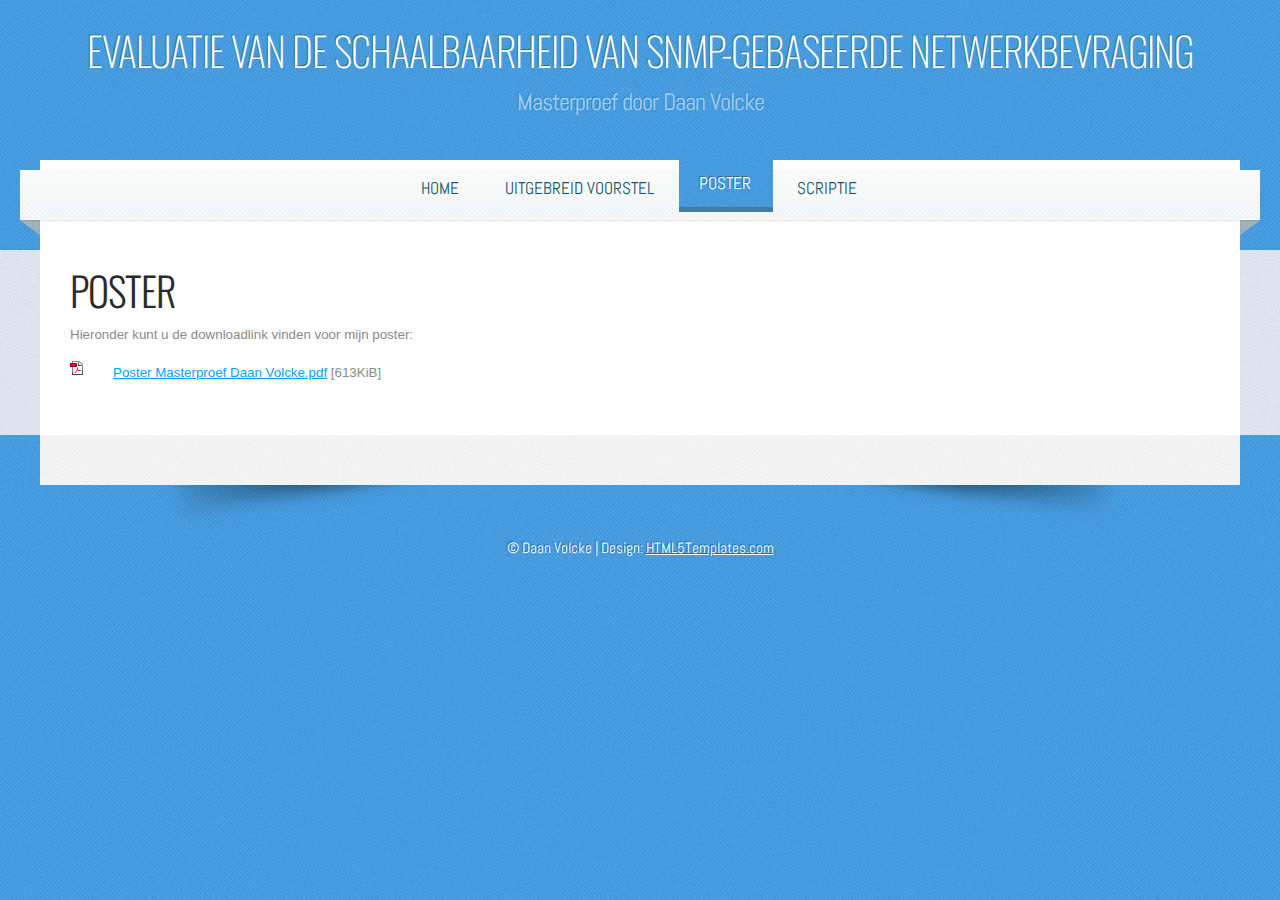
<file: poster.html>
<!DOCTYPE HTML>
<html>
<head>
<title>Poster - Evaluatie van de schaalbaarheid van SNMP-gebaseerde netwerkbevraging</title>
<meta http-equiv="content-type" content="text/html; charset=utf-8" />
<meta name="description" content="" />
<meta name="keywords" content="" />
<noscript>
<link rel="stylesheet" href="css/5grid/core.css" />
<link rel="stylesheet" href="css/5grid/core-desktop.css" />
<link rel="stylesheet" href="css/5grid/core-1200px.css" />
<link rel="stylesheet" href="css/5grid/core-noscript.css" />
<link rel="stylesheet" href="css/style.css" />
<link rel="stylesheet" href="css/style-desktop.css" />
</noscript>
<script src="css/5grid/jquery.js"></script>
<script src="css/5grid/init.js?use=mobile,desktop,1000px&amp;mobileUI=1&amp;mobileUI.theme=none"></script>
<!--[if IE 9]><link rel="stylesheet" href="css/style-ie9.css" /><![endif]-->
</head><body>
<div id="header-wrapper">
	<header id="header">
		<div class="5grid-layout">
			<div class="row">
				<div class="12u" id="logo"> <!-- Logo -->
					<h1><a href="#" class="mobileUI-site-name">Evaluatie van de schaalbaarheid van SNMP-gebaseerde netwerkbevraging</a></h1>
					<p>Masterproef door Daan Volcke</p>
				</div>
			</div>
		</div>
		<div id="menu-wrapper">
			<div class="5grid-layout">
				<div class="row">
					<div class="12u" id="menu">
						<nav class="mobileUI-site-nav">
							<ul>
								<li><a href="index.html">Home</a></li>
								<li><a href="uitgebreid-voorstel.html">Uitgebreid voorstel</a></li>
								<li class="current_page_item"><a href="poster.html">Poster</a></li>
								<li><a href="scriptie.html">Scriptie</a></li>
							</ul>
						</nav>
					</div>
				</div>
			</div>
		</div>
	</header>
</div>
<div id="page-wrapper">
	<div id="page-bgtop">
		<div id="page-bgbtm">
			<div id="page" class="5grid-layout">
				<div id="page-content-wrapper">
					<div class="row" id="onecolumn">
						<div class="12u">
							<section>
								<div>
									<h2>Poster</h2>
									<br />
									<p>Hieronder kunt u de downloadlink vinden voor mijn poster:</p>
									<br />
									<p>
										<img src="images/pdf_icon.gif" />
										<a href="files/Poster Masterproef Daan Volcke.pdf">Poster Masterproef Daan Volcke.pdf</a>
										[613KiB]
									</p>
								</div>
							</section>
						</div>
					</div>
				</div>
			</div>
		</div>
	</div>
</div>
<div id="copyright" class="5grid-layout">
	<section>
		<p>&copy; Daan Volcke | Design: <a href="http://html5templates.com/">HTML5Templates.com</a></p>
	</section>
</div>
</body>
</html>
</file>
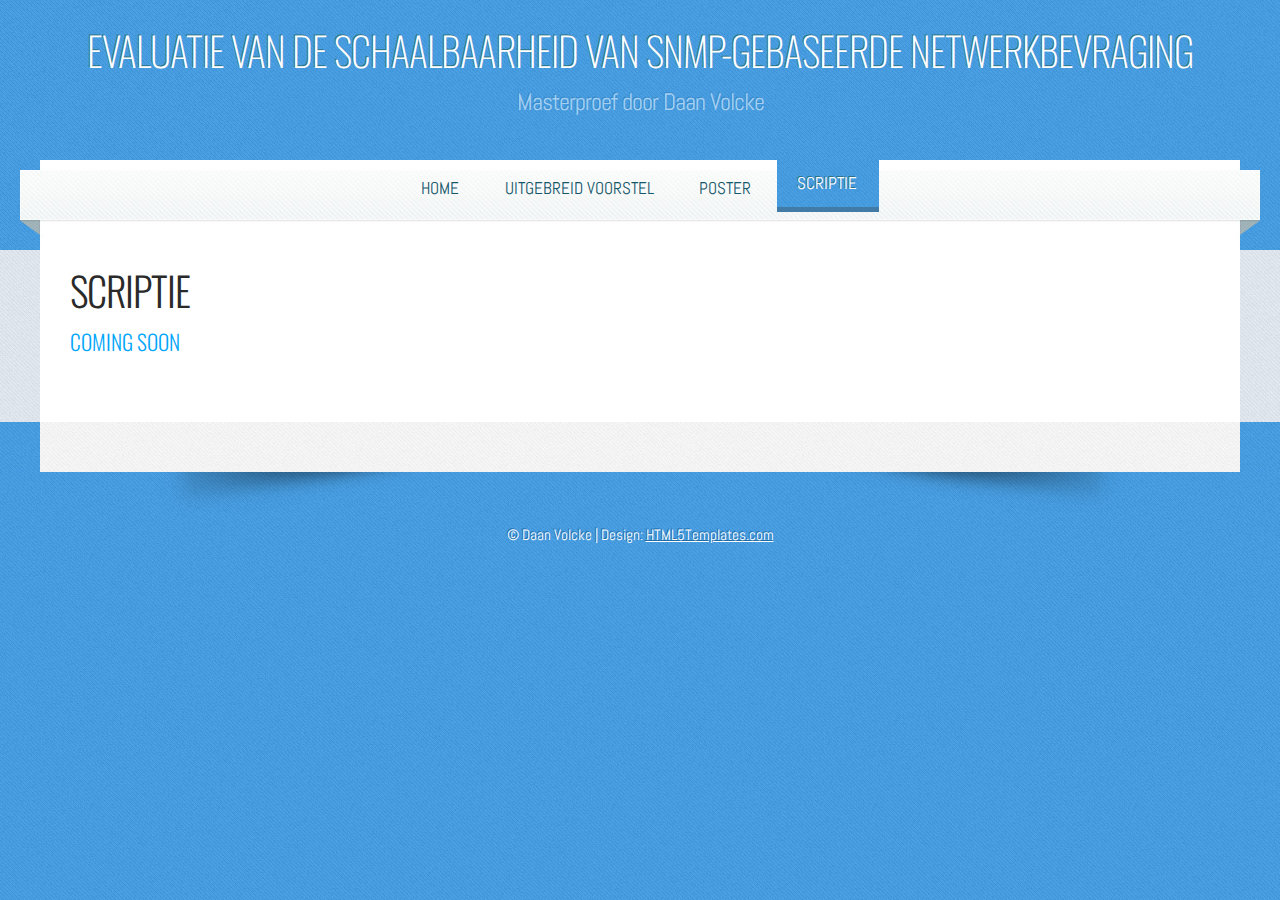
<file: scriptie-coming-soon.html>
<!DOCTYPE HTML>
<html>
<head>
<title>Scriptie - Evaluatie van de schaalbaarheid van SNMP-gebaseerde netwerkbevraging</title>
<meta http-equiv="content-type" content="text/html; charset=utf-8" />
<meta name="description" content="" />
<meta name="keywords" content="" />
<noscript>
<link rel="stylesheet" href="css/5grid/core.css" />
<link rel="stylesheet" href="css/5grid/core-desktop.css" />
<link rel="stylesheet" href="css/5grid/core-1200px.css" />
<link rel="stylesheet" href="css/5grid/core-noscript.css" />
<link rel="stylesheet" href="css/style.css" />
<link rel="stylesheet" href="css/style-desktop.css" />
</noscript>
<script src="css/5grid/jquery.js"></script>
<script src="css/5grid/init.js?use=mobile,desktop,1000px&amp;mobileUI=1&amp;mobileUI.theme=none"></script>
<!--[if IE 9]><link rel="stylesheet" href="css/style-ie9.css" /><![endif]-->
</head><body>
<div id="header-wrapper">
	<header id="header">
		<div class="5grid-layout">
			<div class="row">
				<div class="12u" id="logo"> <!-- Logo -->
					<h1><a href="#" class="mobileUI-site-name">Evaluatie van de schaalbaarheid van SNMP-gebaseerde netwerkbevraging</a></h1>
					<p>Masterproef door Daan Volcke</p>
				</div>
			</div>
		</div>
		<div id="menu-wrapper">
			<div class="5grid-layout">
				<div class="row">
					<div class="12u" id="menu">
						<nav class="mobileUI-site-nav">
							<ul>
								<li><a href="index.html">Home</a></li>
								<li><a href="uitgebreid-voorstel.html">Uitgebreid voorstel</a></li>
								<li><a href="poster.html">Poster</a></li>
								<li class="current_page_item"><a href="scriptie.html">Scriptie</a></li>
							</ul>
						</nav>
					</div>
				</div>
			</div>
		</div>
	</header>
</div>
<div id="page-wrapper">
	<div id="page-bgtop">
		<div id="page-bgbtm">
			<div id="page" class="5grid-layout">
				<div id="page-content-wrapper">
					<div class="row" id="onecolumn">
						<div class="12u">
							<section>
								<div>
									<h2>Scriptie</h2>
									<br />
									<p class="subtitle">Coming Soon</p>
								</div>
							</section>
						</div>
					</div>
				</div>
			</div>
		</div>
	</div>
</div>
<div id="copyright" class="5grid-layout">
	<section>
		<p>&copy; Daan Volcke | Design: <a href="http://html5templates.com/">HTML5Templates.com</a></p>
	</section>
</div>
</body>
</html>
</file>
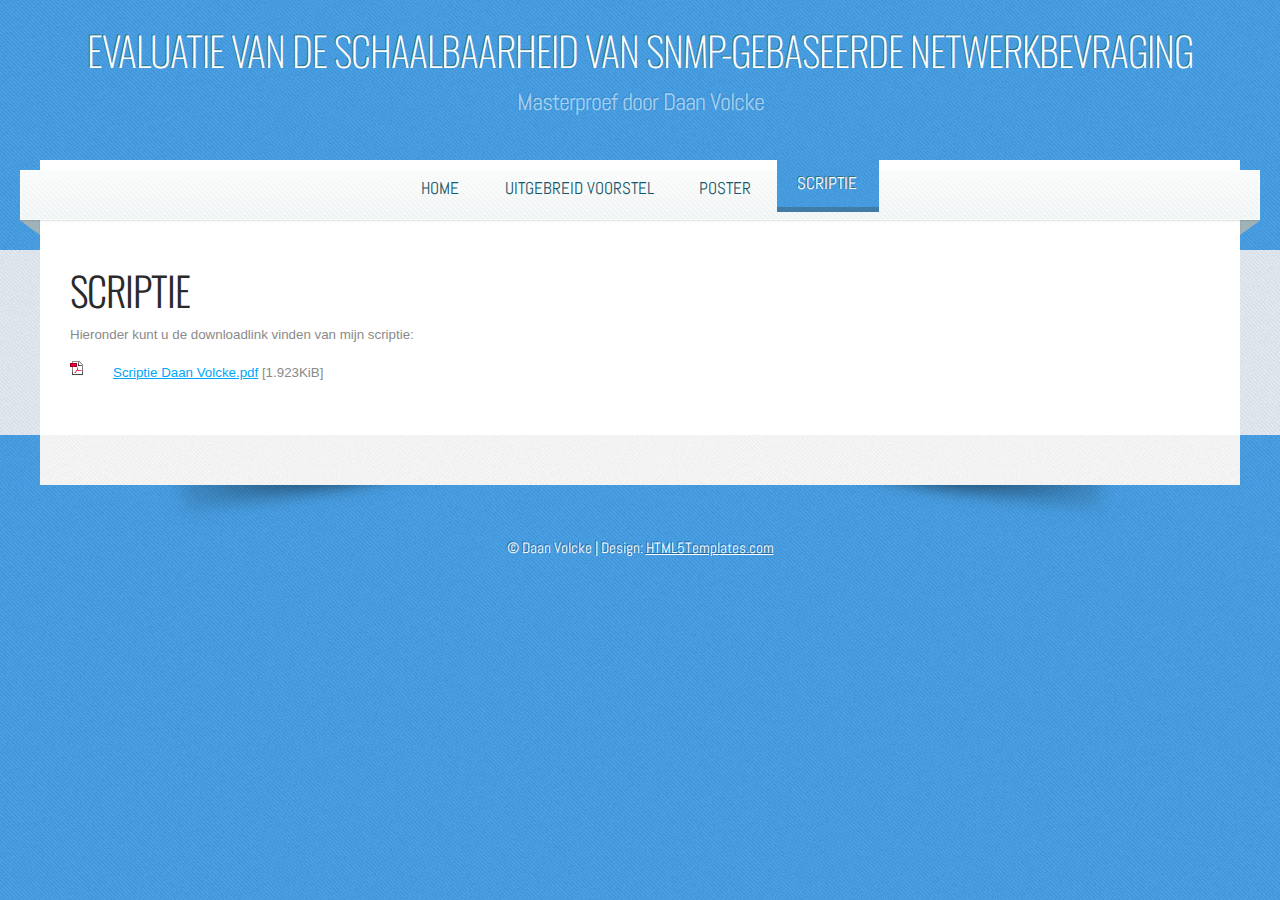
<file: scriptie.html>
<!DOCTYPE HTML>
<html>
<head>
<title>Scriptie - Evaluatie van de schaalbaarheid van SNMP-gebaseerde netwerkbevraging</title>
<meta http-equiv="content-type" content="text/html; charset=utf-8" />
<meta name="description" content="" />
<meta name="keywords" content="" />
<noscript>
<link rel="stylesheet" href="css/5grid/core.css" />
<link rel="stylesheet" href="css/5grid/core-desktop.css" />
<link rel="stylesheet" href="css/5grid/core-1200px.css" />
<link rel="stylesheet" href="css/5grid/core-noscript.css" />
<link rel="stylesheet" href="css/style.css" />
<link rel="stylesheet" href="css/style-desktop.css" />
</noscript>
<script src="css/5grid/jquery.js"></script>
<script src="css/5grid/init.js?use=mobile,desktop,1000px&amp;mobileUI=1&amp;mobileUI.theme=none"></script>
<!--[if IE 9]><link rel="stylesheet" href="css/style-ie9.css" /><![endif]-->
</head><body>
<div id="header-wrapper">
	<header id="header">
		<div class="5grid-layout">
			<div class="row">
				<div class="12u" id="logo"> <!-- Logo -->
					<h1><a href="#" class="mobileUI-site-name">Evaluatie van de schaalbaarheid van SNMP-gebaseerde netwerkbevraging</a></h1>
					<p>Masterproef door Daan Volcke</p>
				</div>
			</div>
		</div>
		<div id="menu-wrapper">
			<div class="5grid-layout">
				<div class="row">
					<div class="12u" id="menu">
						<nav class="mobileUI-site-nav">
							<ul>
								<li><a href="index.html">Home</a></li>
								<li><a href="uitgebreid-voorstel.html">Uitgebreid voorstel</a></li>
								<li><a href="poster.html">Poster</a></li>
								<li class="current_page_item"><a href="scriptie.html">Scriptie</a></li>
							</ul>
						</nav>
					</div>
				</div>
			</div>
		</div>
	</header>
</div>
<div id="page-wrapper">
	<div id="page-bgtop">
		<div id="page-bgbtm">
			<div id="page" class="5grid-layout">
				<div id="page-content-wrapper">
					<div class="row" id="onecolumn">
						<div class="12u">
							<section>
								<div>
									<h2>Scriptie</h2>
									<br />
									<p>Hieronder kunt u de downloadlink vinden van mijn scriptie:</p>
									<br />
									<p>
										<img src="images/pdf_icon.gif" />
										<a href="files/Scriptie Daan Volcke.pdf">Scriptie Daan Volcke.pdf</a>
										[1.923KiB]
									</p>
								</div>
							</section>
						</div>
					</div>
				</div>
			</div>
		</div>
	</div>
</div>
<div id="copyright" class="5grid-layout">
	<section>
		<p>&copy; Daan Volcke | Design: <a href="http://html5templates.com/">HTML5Templates.com</a></p>
	</section>
</div>
</body>
</html>
</file>
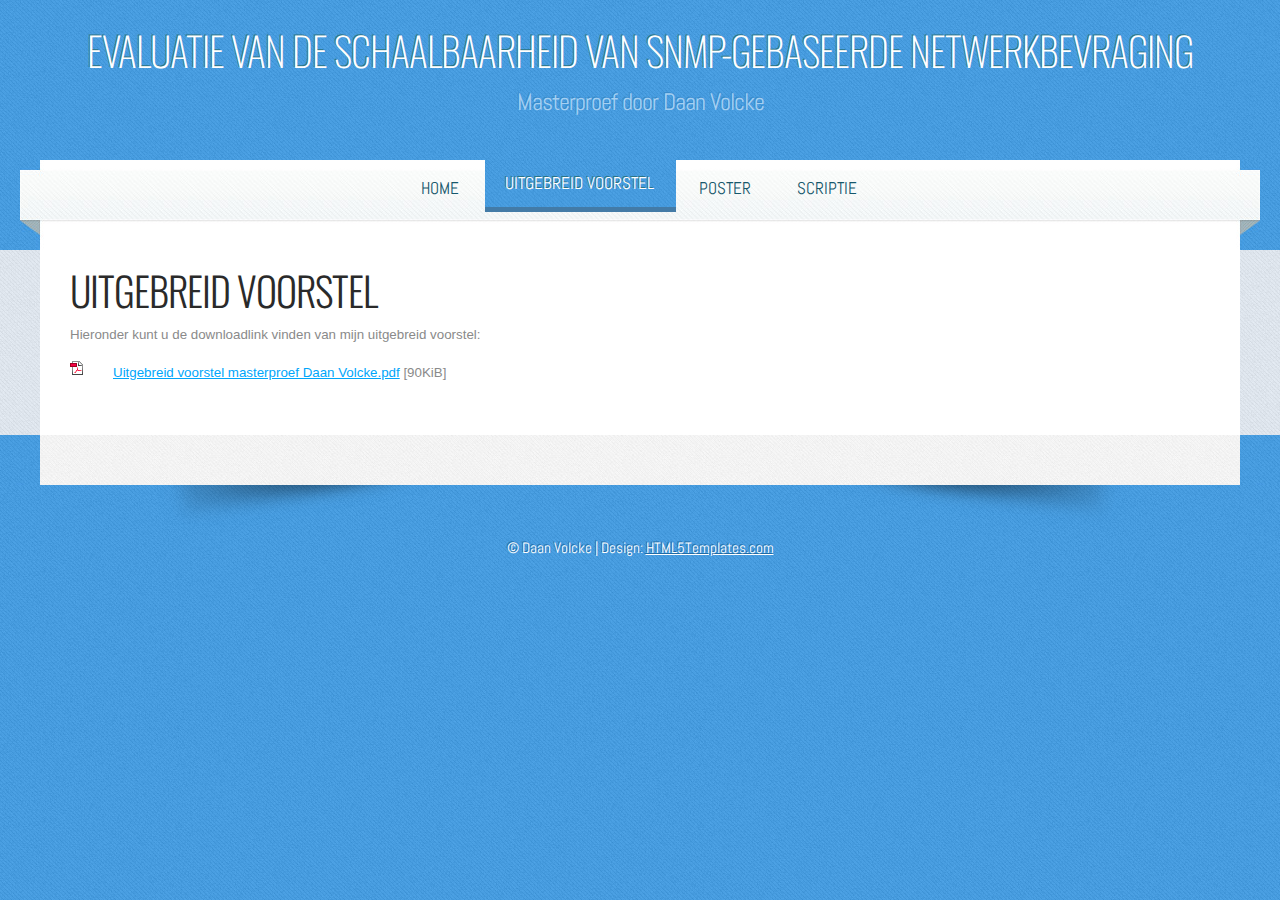
<file: uitgebreid-voorstel.html>
<!DOCTYPE HTML>
<html>
<head>
<title>Uitgebreid voorstel - Evaluatie van de schaalbaarheid van SNMP-gebaseerde netwerkbevraging</title>
<meta http-equiv="content-type" content="text/html; charset=utf-8" />
<meta name="description" content="" />
<meta name="keywords" content="" />
<noscript>
<link rel="stylesheet" href="css/5grid/core.css" />
<link rel="stylesheet" href="css/5grid/core-desktop.css" />
<link rel="stylesheet" href="css/5grid/core-1200px.css" />
<link rel="stylesheet" href="css/5grid/core-noscript.css" />
<link rel="stylesheet" href="css/style.css" />
<link rel="stylesheet" href="css/style-desktop.css" />
</noscript>
<script src="css/5grid/jquery.js"></script>
<script src="css/5grid/init.js?use=mobile,desktop,1000px&amp;mobileUI=1&amp;mobileUI.theme=none"></script>
<!--[if IE 9]><link rel="stylesheet" href="css/style-ie9.css" /><![endif]-->
</head><body>
<div id="header-wrapper">
	<header id="header">
		<div class="5grid-layout">
			<div class="row">
				<div class="12u" id="logo"> <!-- Logo -->
					<h1><a href="#" class="mobileUI-site-name">Evaluatie van de schaalbaarheid van SNMP-gebaseerde netwerkbevraging</a></h1>
					<p>Masterproef door Daan Volcke</p>
				</div>
			</div>
		</div>
		<div id="menu-wrapper">
			<div class="5grid-layout">
				<div class="row">
					<div class="12u" id="menu">
						<nav class="mobileUI-site-nav">
							<ul>
								<li><a href="index.html">Home</a></li>
								<li class="current_page_item"><a href="uitgebreid-voorstel.html">Uitgebreid voorstel</a></li>
								<li><a href="poster.html">Poster</a></li>
								<li><a href="scriptie.html">Scriptie</a></li>
							</ul>
						</nav>
					</div>
				</div>
			</div>
		</div>
	</header>
</div>
<div id="page-wrapper">
	<div id="page-bgtop">
		<div id="page-bgbtm">
			<div id="page" class="5grid-layout">
				<div id="page-content-wrapper">
					<div class="row" id="onecolumn">
						<div class="12u">
							<section>
								<div>
									<h2>Uitgebreid voorstel</h2>
									<br />
									<p>Hieronder kunt u de downloadlink vinden van mijn uitgebreid voorstel:</p>
									<br />
									<p>
										<img src="images/pdf_icon.gif" />
										<a href="files/Uitgebreid voorstel masterproef Daan Volcke.pdf">Uitgebreid voorstel masterproef Daan Volcke.pdf</a>
										[90KiB]
									</p>
								</div>
							</section>
						</div>
					</div>
				</div>
			</div>
		</div>
	</div>
</div>
<div id="copyright" class="5grid-layout">
	<section>
		<p>&copy; Daan Volcke | Design: <a href="http://html5templates.com/">HTML5Templates.com</a></p>
	</section>
</div>
</body>
</html>
</file>
<file: css/5grid/core.css>
/*****************************************************************/
/* 5grid 0.3.2 by n33.co | MIT+GPLv2 license licensed            */
/* core.css: Core stylesheet                                     */
/*****************************************************************/

/**************************************************/
/* Resets (by meyerweb.com/eric/tools/css/reset/) */
/**************************************************/

	html, body, div, span, applet, object, iframe, h1, h2, h3, h4, h5, h6, p, blockquote, pre, a, abbr, acronym, address, big, cite, code, del, dfn, em, img, ins, kbd, q, s, samp, small, strike, strong, sub, sup, tt, var, b, u, i, center, dl, dt, dd, ol, ul, li, fieldset, form, label, legend, table, caption, tbody, tfoot, thead, tr, th, td, article, aside, canvas, details, embed, figure, figcaption, footer, header, hgroup, menu, nav, output, ruby, section, summary, time, mark, audio, video {
		margin: 0;
		padding: 0;
		border: 0;
		font-size: 100%;
		font: inherit;
		vertical-align: baseline;
	}

	article, aside, details, figcaption, figure, footer, header, hgroup, menu, nav, section {
		display: block;
	}

	body {
		line-height: 1;
	}

	ol, ul {
		list-style: none;
	}

	blockquote, q {
		quotes: none;
	}

	blockquote:before, blockquote:after, q:before, q:after {
		content: '';
		content: none;
	}

	table {
		border-collapse: collapse;
		border-spacing: 0;
	}

/*********************/
/* Grid              */
/*********************/

	.\35 grid .\31 2u { width: 100%; } .\35 grid .\31 1u { width: 91.5%; } .\35 grid .\31 0u { width: 83%; } .\35 grid .\39 u { width: 74.5%; } .\35 grid .\38 u { width: 66%; } .\35 grid .\37 u { width: 57.5%; } .\35 grid .\36 u { width: 49%; } .\35 grid .\35 u { width: 40.5%; } .\35 grid .\34 u { width: 32%; } .\35 grid .\33 u { width: 23.5%; } .\35 grid .\32 u { width: 15%; } .\35 grid .\31 u { width: 6.5%; }
	
	.\35 grid .\31 u, .\35 grid .\32 u, .\35 grid .\33 u, .\35 grid .\34 u, .\35 grid .\35 u, .\35 grid .\36 u, .\35 grid .\37 u, .\35 grid .\38 u, .\35 grid .\39 u, .\35 grid .\31 0u, .\35 grid .\31 1u, .\35 grid .\31 2u {
		margin: 1% 0 1% 2%;
		float: left;
	}

	.\35 grid:after {
		content: '';
		display: block;
		clear: both;
		height: 0;
	}

	.\35 grid-flush .\31 2u { width: 100% !important; } .\35 grid-flush .\31 1u { width: 91.6666666667% !important; } .\35 grid-flush .\31 0u { width: 83.3333333333% !important; } .\35 grid-flush .\39 u { width: 75% !important; } .\35 grid-flush .\38 u { width: 66.6666666667% !important; } .\35 grid-flush .\37 u { width: 58.3333333333% !important; } .\35 grid-flush .\36 u { width: 50% !important; } .\35 grid-flush .\35 u { width: 41.6666666667% !important; } .\35 grid-flush .\34 u { width: 33.3333333333% !important; } .\35 grid-flush .\33 u { width: 25% !important; } .\35 grid-flush .\32 u { width: 16.6666666667% !important; } .\35 grid-flush .\31 u { width: 8.3333333333% !important; }

	.\35 grid-flush .\31 u, .\35 grid-flush .\32 u, .\35 grid-flush .\33 u, .\35 grid-flush .\34 u, .\35 grid-flush .\35 u, .\35 grid-flush .\36 u, .\35 grid-flush .\37 u, .\35 grid-flush .\38 u, .\35 grid-flush .\39 u, .\35 grid-flush .\31 0u, .\35 grid-flush .\31 1u, .\35 grid-flush .\31 2u {
		margin: 0 !important;
	}

	.do-5grid .do-12u { width: 100%; } .do-5grid .do-11u { width: 91.5%; } .do-5grid .do-10u { width: 83%; } .do-5grid .do-9u { width: 74.5%; } .do-5grid .do-8u { width: 66%; } .do-5grid .do-7u { width: 57.5%; } .do-5grid .do-6u { width: 49%; } .do-5grid .do-5u { width: 40.5%; } .do-5grid .do-4u { width: 32%; } .do-5grid .do-3u { width: 23.5%; } .do-5grid .do-2u { width: 15%; } .do-5grid .do-1u { width: 6.5%; }
	
	.do-5grid .do-1u, .do-5grid .do-2u, .do-5grid .do-3u, .do-5grid .do-4u, .do-5grid .do-5u, .do-5grid .do-6u, .do-5grid .do-7u, .do-5grid .do-8u, .do-5grid .do-9u, .do-5grid .do-10u, .do-5grid .do-11u, .do-5grid .do-12u {
		margin: 1% 0 1% 2%;
		float: left;
	}

	.do-5grid:after {
		content: '';
		display: block;
		clear: both;
		height: 0;
	}

	.do-5grid-flush .do-12u { width: 100%; } .do-5grid-flush .do-11u { width: 91.6666666667%; } .do-5grid-flush .do-10u { width: 83.3333333333%; } .do-5grid-flush .do-9u { width: 75%; } .do-5grid-flush .do-8u { width: 66.6666666667%; } .do-5grid-flush .do-7u { width: 58.3333333333%; } .do-5grid-flush .do-6u { width: 50%; } .do-5grid-flush .do-5u { width: 41.6666666667%; } .do-5grid-flush .do-4u { width: 33.3333333333%; } .do-5grid-flush .do-3u { width: 25%; } .do-5grid-flush .do-2u { width: 16.6666666667%; } .do-5grid-flush .do-1u { width: 8.3333333333%; }

	.do-5grid-flush .do-1u, .do-5grid-flush .do-2u, .do-5grid-flush .do-3u, .do-5grid-flush .do-4u, .do-5grid-flush .do-5u, .do-5grid-flush .do-6u, .do-5grid-flush .do-7u, .do-5grid-flush .do-8u, .do-5grid-flush .do-9u, .do-5grid-flush .do-10u, .do-5grid-flush .do-11u, .do-5grid-flush .do-12u {
		margin: 0 !important;
	}

/*********************/
/* Mobile            */
/*********************/

	#mobileUI-site-titlebar {
		text-align: center;
	}
	
	#mobileUI-site-nav-opener {
		top: 0;
		left: 0;
	}
	
	#mobileUI-site-nav {
	}

		#mobileUI-site-nav nav {
		}
	
		#mobileUI-site-nav a {
			display: block;
		}
	
		#mobileUI-site-nav a .indent-1 { display: inline-block; width: 1em; }
		#mobileUI-site-nav a .indent-2 { display: inline-block; width: 2em; }
		#mobileUI-site-nav a .indent-3 { display: inline-block; width: 3em; }
		#mobileUI-site-nav a .indent-4 { display: inline-block; width: 4em; }
		#mobileUI-site-nav a .indent-5 { display: inline-block; width: 5em; }
		#mobileUI-site-nav a .indent-6 { display: inline-block; width: 6em; }
		#mobileUI-site-nav a .indent-7 { display: inline-block; width: 7em; }
		#mobileUI-site-nav a .indent-8 { display: inline-block; width: 8em; }
		#mobileUI-site-nav a .indent-9 { display: inline-block; width: 9em; }
		#mobileUI-site-nav a .indent-10 { display: inline-block; width: 10em; }
</file>
<file: css/5grid/core-desktop.css>
/*****************************************************************/
/* 5grid 0.3.2 by n33.co | MIT+GPLv2 license licensed            */
/* core-desktop.css: Core (desktop) stylesheet                   */
/*****************************************************************/

.\35 grid .row:after { content: ''; display: block; clear: both; height: 0; } 
.\35 grid .row > :first-child { margin-left: 0; } 
.\35 grid .row:first-child > * { margin-top: 0; } 
.\35 grid .row:last-child > * { margin-bottom: 0; }
.\35 grid .offset-1u:first-child { margin-left: 8.5% !important; } 
.\35 grid .offset-2u:first-child { margin-left: 17% !important; } 
.\35 grid .offset-3u:first-child { margin-left: 25.5% !important; } 
.\35 grid .offset-4u:first-child { margin-left: 34% !important; } 
.\35 grid .offset-5u:first-child { margin-left: 42.5% !important; } 
.\35 grid .offset-6u:first-child { margin-left: 51% !important; } 
.\35 grid .offset-7u:first-child { margin-left: 59.5% !important; } 
.\35 grid .offset-8u:first-child { margin-left: 68% !important; } 
.\35 grid .offset-9u:first-child { margin-left: 76.5% !important; } 
.\35 grid .offset-10u:first-child { margin-left: 85% !important; } 
.\35 grid .offset-11u:first-child { margin-left: 93.5% !important; } 
.\35 grid .offset-1u { margin-left: 10.5% !important; } 
.\35 grid .offset-2u { margin-left: 19% !important; } 
.\35 grid .offset-3u { margin-left: 27.5% !important; } 
.\35 grid .offset-4u { margin-left: 36% !important; } 
.\35 grid .offset-5u { margin-left: 44.5% !important; } 
.\35 grid .offset-6u { margin-left: 53% !important; } 
.\35 grid .offset-7u { margin-left: 61.5% !important; } 
.\35 grid .offset-8u { margin-left: 70% !important; } 
.\35 grid .offset-9u { margin-left: 78.5% !important; } 
.\35 grid .offset-10u { margin-left: 87% !important; } 
.\35 grid .offset-11u { margin-left: 95.5% !important; }
</file>
<file: css/5grid/core-1200px.css>
/*****************************************************************/
/* 5grid 0.3.2 by n33.co | MIT+GPLv2 license licensed            */
/* core-1200px.css: 1200px                                       */
/*****************************************************************/

/*********************/
/* 1200px            */
/*********************/

	.\35 grid-layout {
		width: 1200px;
		margin: 0 auto;
	}
</file>
<file: css/5grid/core-noscript.css>
/*****************************************************************/
/* 5grid 0.3.2 by n33.co | MIT+GPLv2 license licensed            */
/* noscript-1000px.css: Kludgey noscript stylesheet              */
/*****************************************************************/

/*********************/
/* Base Grid         */
/*********************/

	.\35 grid-layout .\31 2u { width: 100%; } 
	.\35 grid-layout .\31 1u { width: 91.5%; } 
	.\35 grid-layout .\31 0u { width: 83%; } 
	.\35 grid-layout .\39 u { width: 74.5%; } 
	.\35 grid-layout .\38 u { width: 66%; }
	.\35 grid-layout .\37 u { width: 57.5%; } 
	.\35 grid-layout .\36 u { width: 49%; } 
	.\35 grid-layout .\35 u { width: 40.5%; } 
	.\35 grid-layout .\34 u { width: 32%; } 
	.\35 grid-layout .\33 u { width: 23.5%; } 
	.\35 grid-layout .\32 u { width: 15%; } 
	.\35 grid-layout .\31 u { width: 6.5%; }

	.\35 grid-layout .\31 u, .\35 grid-layout .\32 u, .\35 grid-layout .\33 u, .\35 grid-layout .\34 u, .\35 grid-layout .\35 u, .\35 grid-layout .\36 u, .\35 grid-layout .\37 u, .\35 grid-layout .\38 u, .\35 grid-layout .\39 u, .\35 grid-layout .\31 0u, .\35 grid-layout .\31 1u, .\35 grid-layout .\31 2u {
		margin: 1% 0 1% 2%;
		float: left;
	}

	.\35 grid-layout:after {
		content: '';
		display: block;
		clear: both;
		height: 0;
	}

/*********************/
/* Desktop           */
/*********************/

	.\35 grid-layout .row:after { content: ''; display: block; clear: both; height: 0; } 
	.\35 grid-layout .row > :first-child { margin-left: 0; } 
	.\35 grid-layout .row:first-child > * { margin-top: 0; } 
	.\35 grid-layout .row:last-child > * { margin-bottom: 0; }
	.\35 grid-layout .offset-1u:first-child { margin-left: 8.5% !important; } 
	.\35 grid-layout .offset-2u:first-child { margin-left: 17% !important; } 
	.\35 grid-layout .offset-3u:first-child { margin-left: 25.5% !important; } 
	.\35 grid-layout .offset-4u:first-child { margin-left: 34% !important; } 
	.\35 grid-layout .offset-5u:first-child { margin-left: 42.5% !important; } 
	.\35 grid-layout .offset-6u:first-child { margin-left: 51% !important; } 
	.\35 grid-layout .offset-7u:first-child { margin-left: 59.5% !important; } 
	.\35 grid-layout .offset-8u:first-child { margin-left: 68% !important; } 
	.\35 grid-layout .offset-9u:first-child { margin-left: 76.5% !important; } 
	.\35 grid-layout .offset-10u:first-child { margin-left: 85% !important; } 
	.\35 grid-layout .offset-11u:first-child { margin-left: 93.5% !important; } 
	.\35 grid-layout .offset-1u { margin-left: 10.5% !important; } 
	.\35 grid-layout .offset-2u { margin-left: 19% !important; } 
	.\35 grid-layout .offset-3u { margin-left: 27.5% !important; } 
	.\35 grid-layout .offset-4u { margin-left: 36% !important; } 
	.\35 grid-layout .offset-5u { margin-left: 44.5% !important; } 
	.\35 grid-layout .offset-6u { margin-left: 53% !important; } 
	.\35 grid-layout .offset-7u { margin-left: 61.5% !important; } 
	.\35 grid-layout .offset-8u { margin-left: 70% !important; } 
	.\35 grid-layout .offset-9u { margin-left: 78.5% !important; } 
	.\35 grid-layout .offset-10u { margin-left: 87% !important; } 
	.\35 grid-layout .offset-11u { margin-left: 95.5% !important; }
</file>
<file: css/style.css>
@import url(http://fonts.googleapis.com/css?family=Abel|Satisfy);
@import url(http://fonts.googleapis.com/css?family=Oswald:400,300);

/*
	Aqueous: A responsive HTML5 website template by HTML5Templates.com
	Released for free under the Creative Commons Attribution 3.0 license (html5templates.com/license)
	Visit http://html5templates.com for more great templates or follow us on Twitter @HTML5T
*/

/*********************************************************************************/
/* Global                                                                        */
/*********************************************************************************/

html, body {
	height: 100%;
}

body {
	margin: 0px;
	padding: 0px;
	background: #4AA0E4 url(images/img01.jpg) repeat;
	font-family: Arial, Helvetica, sans-serif;
	font-size: 10pt;
	color: #8A8A8A;
}

h1, h2, h3 {
	margin: 0px;
	padding: 0px;
	font-family: 'Oswald', sans-serif;
	font-weight: 300;
}

p {
	line-height: 180%;
}

a {
	color: #00A6FA;
}

strong {
	font-weight: 700;
	color: #2A2A2A;
}

/* Header */

#header-wrapper {
	overflow: hidden;
	height: 250px;
}

/* Menu Wrapper */

#menu-wrapper {
	height: 90px;
	background: url(images/img05.jpg) no-repeat center top;
}

#menu {
	height: 90px;
}

/* Page Wrapper */

#page-wrapper {
	overflow: hidden;
	background: url(images/img03.jpg) repeat;
}

#page-bgtop {
}

#page-bgbtm {
	overflow: hidden;
	background: url(images/img04.jpg) repeat-x left bottom;
}

#page {
	padding: 0px 0px 50px 0px;
	background: #FFFFFF url(images/img09.jpg) repeat;
}

#page-content-wrapper {
	background: #FFFFFF;
	overflow: hidden;
	padding-top: 20px;
}

/* Copyright */

#copyright {
	overflow: hidden;
	padding: 50px 0px;
	background: url(images/img10.png) no-repeat center top;
}

#copyright p {
	text-align: center;
	text-shadow: -1px -1px 0px #1E6BA6;
	font-family: 'Abel', sans-serif;
	font-size: 11pt;
	color: #FFFFFF;
}

#copyright a {
	color: #FFFFFF;
}

.button-style {
	display: block;
	width: 174px;
	height: 50px;
	margin-top: 20px;
	background: url(images/img06.jpg) no-repeat left top;
	text-align: center;
	text-transform: uppercase;
	font-family: 'Abel', sans-serif;
	color: #FFFFFF;
}

/** BUTTON STYLE 1 */

.button-style a {
	line-height: 50px;
	letter-spacing: -1px;
	text-shadow: -1px -1px 0px #1E6BA6;
	text-decoration: none;
	font-size: 16pt;
	color: #FFFFFF;
}

/** LIST STYLE 1 */

ul.style1 {
	margin: 0px;
	padding: 0px;
	list-style: none;
}

ul.style1 li {
	padding: 20px 0px 20px 0px;
	background: url(images/img08.png) repeat-x left top;
}

ul.style1 a {
	display: block;
	text-decoration: none;
	color: #8A8A8A;
}

ul.style1 p {
	line-height: 200%;
}

ul.style1 a:hover {
	text-decoration: underline;
}

ul.style1 .date {
	float: left;
	width: 78px;
	height: 78px;
	margin: 0px 25px 0px 0px;
	padding: 4px 0px 0px 0px;
	background: url(images/img07.jpg) no-repeat left top;
	line-height: normal;
	text-align: center;
	text-shadow: 1px 1px 0px #2C7485;
	text-transform: uppercase;
	font-family: 'Abel', sans-serif;
	font-size: 14px;
	font-weight: 400;
	color: #FFFFFF;
}

ul.style1 .date b {
	display: block;
	margin: 5px 0px 0px 0px;
	padding: 0;
	letter-spacing: -1px;
	text-shadow: 1px 1px 0px #2C7485;
	font-size: 40px;
	font-weight: 400;
	color: #FFFFFF;
}

ul.style1 .date a {
	color: #FFFFFF;
}

ul.style1 .date a:hover {
	text-decoration: none;
}

ul.style1 .first {
	padding-top: 0px;
	background: none;
}

/** DIVIDER */

.divider {
	height: 4px;
	background: url(images/img08.png) repeat-x left top;
}

img.center {
    display: block;
    margin-left: auto;
    margin-right: auto;
}

ul.bulletlist li {
	list-style: initial;
	margin: 0.5em;
	margin-left: 1.5em;
}

.justify {
	text-align: justify;
}
</file>
<file: css/style-desktop.css>
/*
	Aqueous: A responsive HTML5 website template by HTML5Templates.com
	Released for free under the Creative Commons Attribution 3.0 license (html5templates.com/license)
	Visit http://html5templates.com for more great templates or follow us on Twitter @HTML5T
*/

/*********************************************************************************/
/* Desktop (>= 480px)                                                            */
/*********************************************************************************/

/* Header */

#header-wrapper {
}

#header {
	overflow: hidden;
	min-height: 205px;
	position: relative;
}

/* Logo */

#logo {
	overflow: hidden;
	height: 160px;
}

#logo h1 a {
	display: block;
	padding: 30px 0px 0px 0px;
	letter-spacing: -1px;
	text-align: center;
	text-decoration: none;
	text-shadow: -1px -1px 0px #2C7485;
	text-transform: uppercase;
	font-family: 'Oswald', sans-serif;
	font-size: 3em;
	font-weight: 200;
	color: #FFFFFF;
}

#logo p {
	padding: 10px 0px 0px 0px;
	letter-spacing: -1px;
	text-align: center;
	text-shadow: -1px -1px 0px #388ACA;
	font-family: 'Abel', sans-serif;
	font-size: 18pt;
	color: #A5D0F2;
}

/* Menu */

#menu-wrapper {
	background: url(images/img05.jpg) no-repeat center top ;
}

#menu {
	height: 90px;
}

#menu ul {
	text-align: center;
}

#menu li {
	display: inline-block;
	padding: 15px 20px;
}

#menu a {
	display: block;
	float: left;
	margin-right: 2px;
	text-decoration: none;
	text-transform: uppercase;
	font-family: 'Abel', sans-serif;
	font-size: 13pt;
	color: #16576B;
}

#menu .current_page_item {
	background: url(images/img01.jpg) repeat;
	border-bottom: 5px solid #437BA7;
	text-shadow: -1px -1px 0px #2C7485;
	color: #FFFFFF;
}

#menu .current_page_item a {
	color: #FFFFFF;
}

#menu a:hover {
}

/* Banner */

#banner {
	overflow: hidden;
	padding: 0px 30px 30px 30px;
}

#banner a img {
	display: block;
	width: 100%;
}

/* Content */

#content {
	padding: 0px 0px 0px 30px;
}

.column2 #content {
	padding: 0px 30px 0px 0px;
}

#content h2 {
	letter-spacing: -1px;
	text-transform: uppercase;
	font-size: 30pt;
	color: #2A2A2A;
}

#content .subtitle {
	padding: 0px 0px 30px 0px;
	text-transform: uppercase;
	font-family: 'Oswald', sans-serif;
	font-size: 16pt;
	font-weight: 300;
	color: #00A6FA;
}

#content img {
	padding: 0px 0px 30px 0px;
}

#content a img {
	display: block;
	width: 100%;
}


/* Sidebar */

#sidebar {
	padding: 10px 30px 0px 0px;
}

.column2 #sidebar {
	padding: 10px 0px 0px 30px;
}

#sidebar h2 {
	letter-spacing: -1px;
	text-transform: uppercase;
	font-size: 22pt;
	color: #2A2A2A;
}

#sidebar .subtitle {
	padding: 0px 0px 30px 0px;
	text-transform: uppercase;
	font-family: 'Oswald', sans-serif;
	font-size: 16pt;
	font-weight: 300;
	color: #00A6FA;
}


/** DIVIDER */

.divider {
	margin: 30px 30px;
}

/** One Column Content */

#onecolumn {
	overflow: hidden;
	padding: 0px 30px 50px 30px;
}

#onecolumn img {
	float: left;
	margin-right: 30px;
}

#onecolumn a img {
}

#onecolumn h2 {
	letter-spacing: -1px;
	text-transform: uppercase;
	font-size: 30pt;
	color: #2A2A2A;
}

#onecolumn .subtitle {
	padding: 0px 0px 10px 0px;
	text-transform: uppercase;
	font-family: 'Oswald', sans-serif;
	font-size: 16pt;
	font-weight: 300;
	color: #00A6FA;
}


/** Footer Column Content */

#footer-content {
	overflow: hidden;
	padding: 30px 0px 0px 0px;
}

#footer-content h2 {
	padding: 0px 0px 40px 0px;
	letter-spacing: -1px;
	text-transform: uppercase;
	font-size: 24pt;
	color: #2A2A2A;
}

#footer-content #box1 section {
	padding-left: 30px;
}

#footer-content #box2 {
}

#footer-content #box3 section {
	padding-right: 30px;
}
</file>
